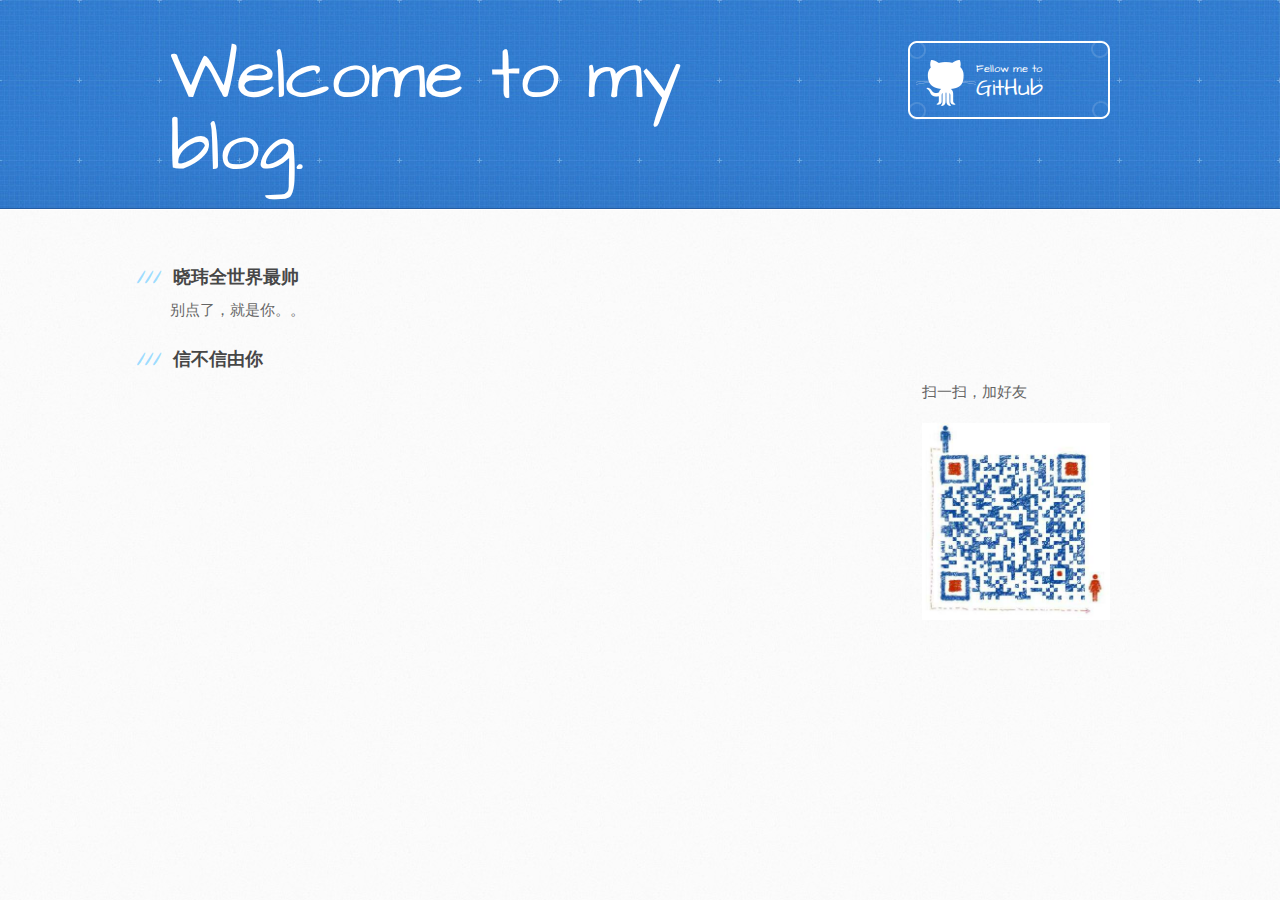
<file: demo.html>
<!DOCTYPE html>
<html>
  <head>
    <meta charset='utf-8'>
    <meta http-equiv="X-UA-Compatible" content="chrome=1">
    <meta name="viewport" content="width=device-width, initial-scale=1, maximum-scale=1">
    <link href='https://fonts.googleapis.com/css?family=Architects+Daughter' rel='stylesheet' type='text/css'>
    <link rel="stylesheet" type="text/css" href="stylesheets/stylesheet.css" media="screen">
    <link rel="stylesheet" type="text/css" href="stylesheets/github-light.css" media="screen">
    <link rel="stylesheet" type="text/css" href="stylesheets/print.css" media="print">
    <!--[if lt IE 9]>
    <script src="//html5shiv.googlecode.com/svn/trunk/html5.js"></script>
    <![endif]-->

    <title>个人Blog by NeeBie-xw</title>
    <style type="text/css">
      .tdc{
            position: absolute;
            left:80%;
            top:100%;
          }

    </style>
  </head>

  <body>
    <header>
      <div class="inner">
        <h1>Welcome to my blog.</h1>
        <h2></h2>
        <a href="https://github.com/NeeBie-xw" class="button"><small>Fellow me to</small> GitHub</a>
      </div>
    </header>

    <div id="content-wrapper">
      <div class="inner clearfix">
        <section id="main-content">
          <h3>
            <a id="welcome-to-github-pages" class="anchor" href="#welcome-to-github-pages" aria-hidden="true"><span aria-hidden="true" class="octicon octicon-link"></span></a>晓玮全世界最帅</h3>
            <p>别点了，就是你。。</p>
          <h3>
            <a id="designer-templates" class="anchor" href="#designer-templates" aria-hidden="true"><span aria-hidden="true" class="octicon octicon-link"></span></a>信不信由你</h3>
          <div class="tdc">
              <p>扫一扫，加好友</p>
              <img width="200" higth="200" src="images/tdc.jpg">
          </div> 
        </section>    
      </div>
    </div>
  </body>
</html>
</file>
<file: stylesheets/github-light.css>
/*
   Copyright 2014 GitHub Inc.

   Licensed under the Apache License, Version 2.0 (the "License");
   you may not use this file except in compliance with the License.
   You may obtain a copy of the License at

       http://www.apache.org/licenses/LICENSE-2.0

   Unless required by applicable law or agreed to in writing, software
   distributed under the License is distributed on an "AS IS" BASIS,
   WITHOUT WARRANTIES OR CONDITIONS OF ANY KIND, either express or implied.
   See the License for the specific language governing permissions and
   limitations under the License.

*/

.pl-c /* comment */ {
  color: #969896;
}

.pl-c1      /* constant, markup.raw, meta.diff.header, meta.module-reference, meta.property-name, support, support.constant, support.variable, variable.other.constant */,
.pl-s .pl-v /* string variable */ {
  color: #0086b3;
}

.pl-e  /* entity */,
.pl-en /* entity.name */ {
  color: #795da3;
}

.pl-s .pl-s1 /* string source */,
.pl-smi      /* storage.modifier.import, storage.modifier.package, storage.type.java, variable.other, variable.parameter.function */ {
  color: #333;
}

.pl-ent /* entity.name.tag */ {
  color: #63a35c;
}

.pl-k /* keyword, storage, storage.type */ {
  color: #a71d5d;
}

.pl-pds              /* punctuation.definition.string, string.regexp.character-class */,
.pl-s                /* string */,
.pl-s .pl-pse .pl-s1 /* string punctuation.section.embedded source */,
.pl-sr               /* string.regexp */,
.pl-sr .pl-cce       /* string.regexp constant.character.escape */,
.pl-sr .pl-sra       /* string.regexp string.regexp.arbitrary-repitition */,
.pl-sr .pl-sre       /* string.regexp source.ruby.embedded */ {
  color: #183691;
}

.pl-v /* variable */ {
  color: #ed6a43;
}

.pl-id /* invalid.deprecated */ {
  color: #b52a1d;
}

.pl-ii /* invalid.illegal */ {
  background-color: #b52a1d;
  color: #f8f8f8;
}

.pl-sr .pl-cce /* string.regexp constant.character.escape */ {
  color: #63a35c;
  font-weight: bold;
}

.pl-ml /* markup.list */ {
  color: #693a17;
}

.pl-mh        /* markup.heading */,
.pl-mh .pl-en /* markup.heading entity.name */,
.pl-ms        /* meta.separator */ {
  color: #1d3e81;
  font-weight: bold;
}

.pl-mq /* markup.quote */ {
  color: #008080;
}

.pl-mi /* markup.italic */ {
  color: #333;
  font-style: italic;
}

.pl-mb /* markup.bold */ {
  color: #333;
  font-weight: bold;
}

.pl-md /* markup.deleted, meta.diff.header.from-file */ {
  background-color: #ffecec;
  color: #bd2c00;
}

.pl-mi1 /* markup.inserted, meta.diff.header.to-file */ {
  background-color: #eaffea;
  color: #55a532;
}

.pl-mdr /* meta.diff.range */ {
  color: #795da3;
  font-weight: bold;
}

.pl-mo /* meta.output */ {
  color: #1d3e81;
}
</file>
<file: stylesheets/print.css>
html, body, div, span, applet, object, iframe,
h1, h2, h3, h4, h5, h6, p, blockquote, pre,
a, abbr, acronym, address, big, cite, code,
del, dfn, em, img, ins, kbd, q, s, samp,
small, strike, strong, sub, sup, tt, var,
b, u, i, center,
dl, dt, dd, ol, ul, li,
fieldset, form, label, legend,
table, caption, tbody, tfoot, thead, tr, th, td,
article, aside, canvas, details, embed,
figure, figcaption, footer, header, hgroup,
menu, nav, output, ruby, section, summary,
time, mark, audio, video {
  padding: 0;
  margin: 0;
  font: inherit;
  font-size: 100%;
  vertical-align: baseline;
  border: 0;
}
/* HTML5 display-role reset for older browsers */
article, aside, details, figcaption, figure,
footer, header, hgroup, menu, nav, section {
  display: block;
}
body {
  line-height: 1;
}
ol, ul {
  list-style: none;
}
blockquote, q {
  quotes: none;
}
blockquote:before, blockquote:after,
q:before, q:after {
  content: '';
  content: none;
}
table {
  border-spacing: 0;
  border-collapse: collapse;
}
body {
  font-family: 'Helvetica Neue', Helvetica, Arial, serif;
  font-size: 13px;
  line-height: 1.5;
  color: #000;
}

a {
  font-weight: bold;
  color: #d5000d;
}

header {
  padding-top: 35px;
  padding-bottom: 10px;
}

header h1 {
  font-size: 48px;
  font-weight: bold;
  line-height: 1.2;
  color: #303030;
  letter-spacing: -1px;
}

header h2 {
  font-size: 24px;
  font-weight: normal;
  line-height: 1.3;
  color: #aaa;
  letter-spacing: -1px;
}
#downloads {
  display: none;
}
#main_content {
  padding-top: 20px;
}

code, pre {
  margin-bottom: 30px;
  font-family: Monaco, "Bitstream Vera Sans Mono", "Lucida Console", Terminal;
  font-size: 12px;
  color: #222;
}

code {
  padding: 0 3px;
}

pre {
  padding: 20px;
  overflow: auto;
  border: solid 1px #ddd;
}
pre code {
  padding: 0;
}

ul, ol, dl {
  margin-bottom: 20px;
}


/* COMMON STYLES */

table {
  width: 100%;
  border: 1px solid #ebebeb;
}

th {
  font-weight: 500;
}

td {
  font-weight: 300;
  text-align: center;
  border: 1px solid #ebebeb;
}

form {
  padding: 20px;
  background: #f2f2f2;

}


/* GENERAL ELEMENT TYPE STYLES */

h1 {
  font-size: 2.8em;
}

h2 {
  margin-bottom: 8px;
  font-size: 22px;
  font-weight: bold;
  color: #303030;
}

h3 {
  margin-bottom: 8px;
  font-size: 18px;
  font-weight: bold;
  color: #d5000d;
}

h4 {
  font-size: 16px;
  font-weight: bold;
  color: #303030;
}

h5 {
  font-size: 1em;
  color: #303030;
}

h6 {
  font-size: .8em;
  color: #303030;
}

p {
  margin-bottom: 20px;
  font-weight: 300;
}

a {
  text-decoration: none;
}

p a {
  font-weight: 400;
}

blockquote {
  padding: 0 0 0 30px;
  margin-bottom: 20px;
  font-size: 1.6em;
  border-left: 10px solid #e9e9e9;
}

ul li {
  padding-left: 20px;
  list-style-position: inside;
  list-style: disc;
}

ol li {
  padding-left: 3px;
  list-style-position: inside;
  list-style: decimal;
}

dl dd {
  font-style: italic;
  font-weight: 100;
}

footer {
  padding-top: 20px;
  padding-bottom: 30px;
  margin-top: 40px;
  font-size: 13px;
  color: #aaa;
}

footer a {
  color: #666;
}

/* MISC */
.clearfix:after {
  display: block;
  height: 0;
  clear: both;
  visibility: hidden;
  content: '.';
}

.clearfix {display: inline-block;}
* html .clearfix {height: 1%;}
.clearfix {display: block;}

.tdc{position: absolute;
  left:80%;
  top:100%;}
</file>
<file: stylesheets/stylesheet.css>
/*! normalize.css v3.0.2 | MIT License | git.io/normalize */

/**
 * 1. Set default font family to sans-serif.
 * 2. Prevent iOS text size adjust after orientation change, without disabling
 *    user zoom.
 */

html {
  font-family: sans-serif; /* 1 */
  -webkit-text-size-adjust: 100%; /* 2 */
  -ms-text-size-adjust: 100%; /* 2 */
}

/**
 * Remove default margin.
 */

body {
  margin: 0;
}

/* HTML5 display definitions
   ========================================================================== */

/**
 * Correct `block` display not defined for any HTML5 element in IE 8/9.
 * Correct `block` display not defined for `details` or `summary` in IE 10/11
 * and Firefox.
 * Correct `block` display not defined for `main` in IE 11.
 */

article,
aside,
details,
figcaption,
figure,
footer,
header,
hgroup,
main,
menu,
nav,
section,
summary {
  display: block;
}

/**
 * 1. Correct `inline-block` display not defined in IE 8/9.
 * 2. Normalize vertical alignment of `progress` in Chrome, Firefox, and Opera.
 */

audio,
canvas,
progress,
video {
  display: inline-block; /* 1 */
  vertical-align: baseline; /* 2 */
}

/**
 * Prevent modern browsers from displaying `audio` without controls.
 * Remove excess height in iOS 5 devices.
 */

audio:not([controls]) {
  display: none;
  height: 0;
}

/**
 * Address `[hidden]` styling not present in IE 8/9/10.
 * Hide the `template` element in IE 8/9/11, Safari, and Firefox < 22.
 */

[hidden],
template {
  display: none;
}

/* Links
   ========================================================================== */

/**
 * Remove the gray background color from active links in IE 10.
 */

a {
  background-color: transparent;
}

/**
 * Improve readability when focused and also mouse hovered in all browsers.
 */

a:active,
a:hover {
  outline: 0;
}

/* Text-level semantics
   ========================================================================== */

/**
 * Address styling not present in IE 8/9/10/11, Safari, and Chrome.
 */

abbr[title] {
  border-bottom: 1px dotted;
}

/**
 * Address style set to `bolder` in Firefox 4+, Safari, and Chrome.
 */

b,
strong {
  font-weight: bold;
}

/**
 * Address styling not present in Safari and Chrome.
 */

dfn {
  font-style: italic;
}

/**
 * Address variable `h1` font-size and margin within `section` and `article`
 * contexts in Firefox 4+, Safari, and Chrome.
 */

h1 {
  margin: 0.67em 0;
  font-size: 2em;
}

/**
 * Address styling not present in IE 8/9.
 */

mark {
  color: #000;
  background: #ff0;
}

/**
 * Address inconsistent and variable font size in all browsers.
 */

small {
  font-size: 80%;
}

/**
 * Prevent `sub` and `sup` affecting `line-height` in all browsers.
 */

sub,
sup {
  position: relative;
  font-size: 75%;
  line-height: 0;
  vertical-align: baseline;
}

sup {
  top: -0.5em;
}

sub {
  bottom: -0.25em;
}

/* Embedded content
   ========================================================================== */

/**
 * Remove border when inside `a` element in IE 8/9/10.
 */

img {
  border: 0;
}

/**
 * Correct overflow not hidden in IE 9/10/11.
 */

svg:not(:root) {
  overflow: hidden;
}

/* Grouping content
   ========================================================================== */

/**
 * Address margin not present in IE 8/9 and Safari.
 */

figure {
  margin: 1em 40px;
}

/**
 * Address differences between Firefox and other browsers.
 */

hr {
  height: 0;
  -moz-box-sizing: content-box;
  box-sizing: content-box;
}

/**
 * Contain overflow in all browsers.
 */

pre {
  overflow: auto;
}

/**
 * Address odd `em`-unit font size rendering in all browsers.
 */

code,
kbd,
pre,
samp {
  font-family: monospace, monospace;
  font-size: 1em;
}

/* Forms
   ========================================================================== */

/**
 * Known limitation: by default, Chrome and Safari on OS X allow very limited
 * styling of `select`, unless a `border` property is set.
 */

/**
 * 1. Correct color not being inherited.
 *    Known issue: affects color of disabled elements.
 * 2. Correct font properties not being inherited.
 * 3. Address margins set differently in Firefox 4+, Safari, and Chrome.
 */

button,
input,
optgroup,
select,
textarea {
  margin: 0; /* 3 */
  font: inherit; /* 2 */
  color: inherit; /* 1 */
}

/**
 * Address `overflow` set to `hidden` in IE 8/9/10/11.
 */

button {
  overflow: visible;
}

/**
 * Address inconsistent `text-transform` inheritance for `button` and `select`.
 * All other form control elements do not inherit `text-transform` values.
 * Correct `button` style inheritance in Firefox, IE 8/9/10/11, and Opera.
 * Correct `select` style inheritance in Firefox.
 */

button,
select {
  text-transform: none;
}

/**
 * 1. Avoid the WebKit bug in Android 4.0.* where (2) destroys native `audio`
 *    and `video` controls.
 * 2. Correct inability to style clickable `input` types in iOS.
 * 3. Improve usability and consistency of cursor style between image-type
 *    `input` and others.
 */

button,
html input[type="button"], /* 1 */
input[type="reset"],
input[type="submit"] {
  -webkit-appearance: button; /* 2 */
  cursor: pointer; /* 3 */
}

/**
 * Re-set default cursor for disabled elements.
 */

button[disabled],
html input[disabled] {
  cursor: default;
}

/**
 * Remove inner padding and border in Firefox 4+.
 */

button::-moz-focus-inner,
input::-moz-focus-inner {
  padding: 0;
  border: 0;
}

/**
 * Address Firefox 4+ setting `line-height` on `input` using `!important` in
 * the UA stylesheet.
 */

input {
  line-height: normal;
}

/**
 * It's recommended that you don't attempt to style these elements.
 * Firefox's implementation doesn't respect box-sizing, padding, or width.
 *
 * 1. Address box sizing set to `content-box` in IE 8/9/10.
 * 2. Remove excess padding in IE 8/9/10.
 */

input[type="checkbox"],
input[type="radio"] {
  box-sizing: border-box; /* 1 */
  padding: 0; /* 2 */
}

/**
 * Fix the cursor style for Chrome's increment/decrement buttons. For certain
 * `font-size` values of the `input`, it causes the cursor style of the
 * decrement button to change from `default` to `text`.
 */

input[type="number"]::-webkit-inner-spin-button,
input[type="number"]::-webkit-outer-spin-button {
  height: auto;
}

/**
 * 1. Address `appearance` set to `searchfield` in Safari and Chrome.
 * 2. Address `box-sizing` set to `border-box` in Safari and Chrome
 *    (include `-moz` to future-proof).
 */

input[type="search"] {
  -webkit-box-sizing: content-box; /* 2 */
  -moz-box-sizing: content-box;
  box-sizing: content-box;
  -webkit-appearance: textfield; /* 1 */
}

/**
 * Remove inner padding and search cancel button in Safari and Chrome on OS X.
 * Safari (but not Chrome) clips the cancel button when the search input has
 * padding (and `textfield` appearance).
 */

input[type="search"]::-webkit-search-cancel-button,
input[type="search"]::-webkit-search-decoration {
  -webkit-appearance: none;
}

/**
 * Define consistent border, margin, and padding.
 */

fieldset {
  padding: 0.35em 0.625em 0.75em;
  margin: 0 2px;
  border: 1px solid #c0c0c0;
}

/**
 * 1. Correct `color` not being inherited in IE 8/9/10/11.
 * 2. Remove padding so people aren't caught out if they zero out fieldsets.
 */

legend {
  padding: 0; /* 2 */
  border: 0; /* 1 */
}

/**
 * Remove default vertical scrollbar in IE 8/9/10/11.
 */

textarea {
  overflow: auto;
}

/**
 * Don't inherit the `font-weight` (applied by a rule above).
 * NOTE: the default cannot safely be changed in Chrome and Safari on OS X.
 */

optgroup {
  font-weight: bold;
}

/* Tables
   ========================================================================== */

/**
 * Remove most spacing between table cells.
 */

table {
  border-spacing: 0;
  border-collapse: collapse;
}

td,
th {
  padding: 0;
}

/* LAYOUT STYLES */
body {
  font-family: 'Helvetica Neue', Helvetica, Arial, serif;
  font-size: 15px;
  font-weight: 400;
  line-height: 1.5;
  color: #666;
  background: #fafafa url(../images/body-bg.jpg) 0 0 repeat;
}

p {
  margin-top: 0;
}

a {
  color: #2879d0;
}
a:hover {
  color: #2268b2;
}

header {
  padding-top: 40px;
  padding-bottom: 10px;
  font-family: 'Architects Daughter', 'Helvetica Neue', Helvetica, Arial, serif;
  background: #2e7bcf url(../images/header-bg.jpg) 0 0 repeat-x;
  border-bottom: solid 1px #275da1;
}

header h1 {
  width: 540px;
  margin-top: 0;
  margin-bottom: 0.2em;
  font-size: 72px;
  font-weight: normal;
  line-height: 1;
  color: #fff;
  letter-spacing: -1px;
}

header h2 {
  width: 540px;
  margin-top: 0;
  margin-bottom: 0;
  font-size: 26px;
  font-weight: normal;
  line-height: 1.3;
  color: #9ddcff;
  letter-spacing: 0;
}

.inner {
  position: relative;
  width: 940px;
  margin: 0 auto;
}

#content-wrapper {
  padding-top: 30px;
  border-top: solid 1px #fff;
}

#main-content {
  float: left;
  width: 690px;
}

#main-content img {
  max-width: 100%;
}

aside#sidebar {
  float: right;
  width: 200px;
  min-height: 504px;
  padding-left: 20px;
  font-size: 12px;
  line-height: 1.3;
  background: transparent url(../images/sidebar-bg.jpg) 0 0 no-repeat;
}

aside#sidebar p.repo-owner,
aside#sidebar p.repo-owner a {
  font-weight: bold;
}

#downloads {
  margin-bottom: 40px;
}

a.button {
  width: 134px;
  height: 58px;
  padding-top: 22px;
  padding-left: 68px;
  font-family: 'Architects Daughter', 'Helvetica Neue', Helvetica, Arial, serif;
  font-size: 23px;
  line-height: 1.2;
  color: #fff;
}
a.button small {
  display: block;
  font-size: 11px;
}
header a.button {
  position: absolute;
  top: 0;
  right: 0;
  background: transparent url(../images/github-button.png) 0 0 no-repeat;
}
aside a.button {
  display: block;
  width: 138px;
  padding-left: 64px;
  margin-bottom: 20px;
  font-size: 21px;
  background: transparent url(../images/download-button.png) 0 0 no-repeat;
}

code, pre {
  margin-bottom: 30px;
  font-family: Monaco, "Bitstream Vera Sans Mono", "Lucida Console", Terminal, monospace;
  font-size: 13px;
  color: #222;
}

code {
  padding: 0 3px;
  background-color: #f2f8fc;
  border: solid 1px #dbe7f3;
}

pre {
  padding: 20px;
  overflow: auto;
  text-shadow: none;
  background: #fff;
  border: solid 1px #f2f2f2;
}
pre code {
  padding: 0;
  color: #2879d0;
  background-color: #fff;
  border: none;
}

ul, ol, dl {
  margin-bottom: 20px;
}


/* COMMON STYLES */

hr {
  height: 0;
  margin-top: 1em;
  margin-bottom: 1em;
  border: 0;
  border-top: solid 1px #ddd;
}

table {
  width: 100%;
  border: 1px solid #ebebeb;
}

th {
  font-weight: 500;
}

td {
  font-weight: 300;
  text-align: center;
  border: 1px solid #ebebeb;
}

form {
  padding: 20px;
  background: #f2f2f2;

}


/* GENERAL ELEMENT TYPE STYLES */

#main-content h1 {
  margin-top: 0;
  margin-bottom: 0;
  font-family: 'Architects Daughter', 'Helvetica Neue', Helvetica, Arial, serif;
  font-size: 2.8em;
  font-weight: normal;
  color: #474747;
  text-indent: 6px;
  letter-spacing: -1px;
}

#main-content h1:before {
  padding-right: 0.3em;
  margin-left: -0.9em;
  color: #9ddcff;
  content: "/";
}

#main-content h2 {
  margin-bottom: 8px;
  font-family: 'Architects Daughter', 'Helvetica Neue', Helvetica, Arial, serif;
  font-size: 22px;
  font-weight: bold;
  color: #474747;
  text-indent: 4px;
}
#main-content h2:before {
  padding-right: 0.3em;
  margin-left: -1.5em;
  content: "//";
  color: #9ddcff;
}

#main-content h3 {
  margin-top: 24px;
  margin-bottom: 8px;
  font-family: 'Architects Daughter', 'Helvetica Neue', Helvetica, Arial, serif;
  font-size: 18px;
  font-weight: bold;
  color: #474747;
  text-indent: 3px;
}

#main-content h3:before {
  padding-right: 0.3em;
  margin-left: -2em;
  content: "///";
  color: #9ddcff;
}

#main-content h4 {
  margin-bottom: 8px;
  font-family: 'Architects Daughter', 'Helvetica Neue', Helvetica, Arial, serif;
  font-size: 15px;
  font-weight: bold;
  color: #474747;
  text-indent: 3px;
}

h4:before {
  padding-right: 0.3em;
  margin-left: -2.8em;
  content: "////";
  color: #9ddcff;
}

#main-content h5 {
  margin-bottom: 8px;
  font-family: 'Architects Daughter', 'Helvetica Neue', Helvetica, Arial, serif;
  font-size: 14px;
  color: #474747;
  text-indent: 3px;
}
h5:before {
  padding-right: 0.3em;
  margin-left: -3.2em;
  content: "/////";
  color: #9ddcff;
}

#main-content h6 {
  margin-bottom: 8px;
  font-family: 'Architects Daughter', 'Helvetica Neue', Helvetica, Arial, serif;
  font-size: .8em;
  color: #474747;
  text-indent: 3px;
}
h6:before {
  padding-right: 0.3em;
  margin-left: -3.7em;
  content: "//////";
  color: #9ddcff;
}

p {
  margin-bottom: 20px;
}

a {
  text-decoration: none;
}

p a {
  font-weight: 400;
}

blockquote {
  padding: 0 0 0 30px;
  margin-bottom: 20px;
  font-size: 1.6em;
  border-left: 10px solid #e9e9e9;
}

ul {
  list-style-position: inside;
  list-style: disc;
  padding-left: 20px;
}

ol {
  list-style-position: inside;
  list-style: decimal;
  padding-left: 3px;
}

dl dd {
  font-style: italic;
  font-weight: 100;
}

footer {
  padding-top: 20px;
  padding-bottom: 30px;
  margin-top: 40px;
  font-size: 13px;
  color: #aaa;
  background: transparent url('../images/hr.png') 0 0 no-repeat;
}

footer a {
  color: #666;
}
footer a:hover {
  color: #444;
}

/* MISC */
.clearfix:after {
  display: block;
  height: 0;
  clear: both;
  visibility: hidden;
  content: '.';
}

.clearfix {display: inline-block;}
* html .clearfix {height: 1%;}
.clearfix {display: block;}

/* #Media Queries
================================================== */

/* Smaller than standard 960 (devices and browsers) */
@media only screen and (max-width: 959px) { }

/* Tablet Portrait size to standard 960 (devices and browsers) */
@media only screen and (min-width: 768px) and (max-width: 959px) {
  .inner {
    width: 740px;
  }
  header h1, header h2 {
    width: 340px;
  }
  header h1 {
    font-size: 60px;
  }
  header h2 {
    font-size: 30px;
  }
  #main-content {
    width: 490px;
  }
  #main-content h1:before,
  #main-content h2:before,
  #main-content h3:before,
  #main-content h4:before,
  #main-content h5:before,
  #main-content h6:before {
    padding-right: 0;
    margin-left: 0;
    content: none;
  }
}

/* All Mobile Sizes (devices and browser) */
@media only screen and (max-width: 767px) {
  .inner {
    width: 93%;
  }
  header {
    padding: 20px 0;
  }
  header .inner {
    position: relative;
  }
  header h1, header h2 {
    width: 100%;
  }
  header h1 {
    font-size: 48px;
  }
  header h2 {
    font-size: 24px;
  }
  header a.button {
    position: relative;
    display: inline-block;
    width: auto;
    height: auto;
    padding: 5px 10px;
    margin-top: 15px;
    font-size: 13px;
    line-height: 1;
    color: #2879d0;
    text-align: center;
    background-color: #9ddcff;
    background-image: none;
    border-radius: 5px;
    -moz-border-radius: 5px;
    -webkit-border-radius: 5px;
  }
  header a.button small {
    display: inline;
    font-size: 13px;
  }
  #main-content,
  aside#sidebar {
    float: none;
    width: 100% ! important;
  }
  aside#sidebar {
    min-height: 0;
    padding: 20px 0;
    margin-top: 20px;
    background-image: none;
    border-top: solid 1px #ddd;
  }
  aside#sidebar a.button {
    display: none;
  }
  #main-content h1:before,
  #main-content h2:before,
  #main-content h3:before,
  #main-content h4:before,
  #main-content h5:before,
  #main-content h6:before {
    padding-right: 0;
    margin-left: 0;
    content: none;
  }
}

/* Mobile Landscape Size to Tablet Portrait (devices and browsers) */
@media only screen and (min-width: 480px) and (max-width: 767px) { }

/* Mobile Portrait Size to Mobile Landscape Size (devices and browsers) */
@media only screen and (max-width: 479px) { }
</file>
